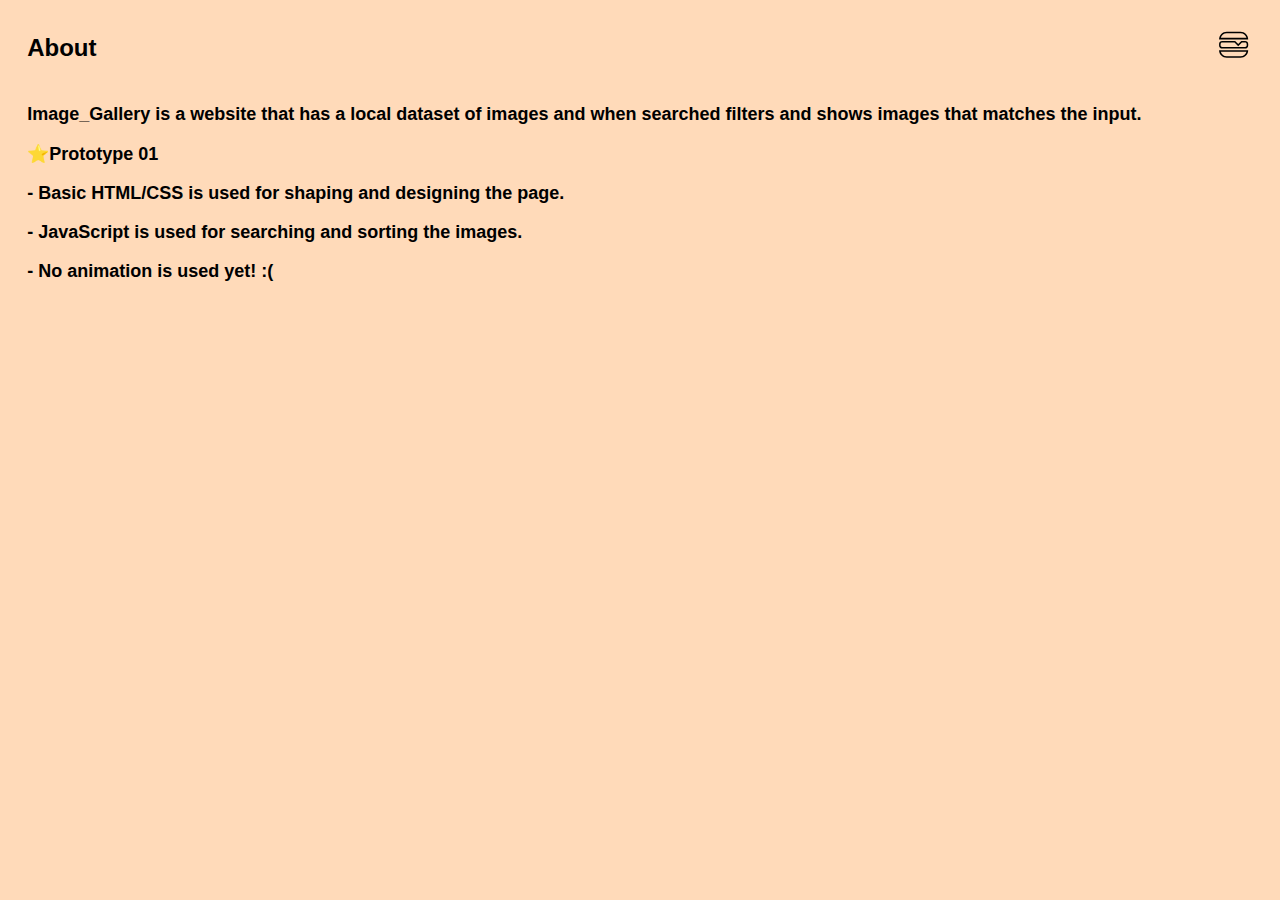
<file: html/about.html>
<!DOCTYPE html>
<html lang="en">
<head>
    <meta charset="UTF-8">
    <link rel="stylesheet" href="../css/about.css">
    <meta http-equiv="X-UA-Compatible" content="IE=edge">
    <meta name="viewport" content="width=device-width, initial-scale=1.0">
    <title>About UG</title>
</head>
<body>
    <div class="header">
        <p class="title">About</p>
        <nav>
            <svg class="close" viewBox="0 0 40 40" fill="none" xmlns="http://www.w3.org/2000/svg">
                <path d="M27.2333 15.5367C27.3934 15.3874 27.5226 15.2081 27.6133 15.0089C27.7041 14.8097 27.7548 14.5946 27.7625 14.3758C27.7701 14.1571 27.7346 13.939 27.658 13.7339C27.5814 13.5289 27.4651 13.3409 27.3158 13.1808C27.1665 13.0207 26.9872 12.8916 26.788 12.8008C26.5889 12.71 26.3737 12.6593 26.155 12.6517C25.9362 12.644 25.7181 12.6795 25.5131 12.7562C25.308 12.8328 25.1201 12.9491 24.96 13.0983L20.0833 17.645L15.5367 12.7667C15.2324 12.4551 14.8183 12.2749 14.383 12.2648C13.9476 12.2546 13.5256 12.4153 13.2072 12.7123C12.8887 13.0094 12.6992 13.4193 12.6792 13.8543C12.6592 14.2894 12.8102 14.7149 13.1 15.04L17.6467 19.9167L12.7683 24.4633C12.6026 24.6111 12.468 24.7905 12.3725 24.991C12.2771 25.1915 12.2226 25.409 12.2124 25.6308C12.2022 25.8526 12.2364 26.0743 12.3131 26.2827C12.3897 26.4911 12.5072 26.6821 12.6587 26.8444C12.8102 27.0068 12.9926 27.1373 13.1952 27.2281C13.3978 27.319 13.6165 27.3685 13.8385 27.3737C14.0605 27.3789 14.2813 27.3396 14.4879 27.2583C14.6945 27.1769 14.8828 27.0551 15.0417 26.9L19.9183 22.355L24.465 27.2317C24.6118 27.4005 24.7911 27.538 24.9922 27.6361C25.1933 27.7341 25.412 27.7907 25.6355 27.8024C25.8589 27.8141 26.0824 27.7807 26.2926 27.7042C26.5028 27.6277 26.6955 27.5096 26.8591 27.3571C27.0228 27.2045 27.154 27.0206 27.2451 26.8162C27.3361 26.6118 27.3851 26.3912 27.389 26.1676C27.393 25.9439 27.3519 25.7217 27.2682 25.5142C27.1844 25.3068 27.0598 25.1183 26.9017 24.96L22.3567 20.0833L27.2333 15.5367Z" fill="black"/>
                <path fill-rule="evenodd" clip-rule="evenodd" d="M1.66666 20C1.66666 9.87501 9.87499 1.66667 20 1.66667C30.125 1.66667 38.3333 9.87501 38.3333 20C38.3333 30.125 30.125 38.3333 20 38.3333C9.87499 38.3333 1.66666 30.125 1.66666 20ZM20 35C18.0302 35 16.0796 34.612 14.2597 33.8582C12.4399 33.1044 10.7863 31.9995 9.39339 30.6066C8.00051 29.2137 6.89562 27.5601 6.1418 25.7403C5.38798 23.9204 4.99999 21.9698 4.99999 20C4.99999 18.0302 5.38798 16.0796 6.1418 14.2598C6.89562 12.4399 8.00051 10.7863 9.39339 9.3934C10.7863 8.00052 12.4399 6.89563 14.2597 6.14181C16.0796 5.38799 18.0302 5.00001 20 5.00001C23.9782 5.00001 27.7935 6.58036 30.6066 9.3934C33.4196 12.2064 35 16.0218 35 20C35 23.9783 33.4196 27.7936 30.6066 30.6066C27.7935 33.4197 23.9782 35 20 35Z" fill="black"/>
            </svg>
    
            <ul>
                <li><a href="../index.html" >Home</a></li>
                <li><a href="../html/about.html" >About</a></li>
                <li><a href="../html/ug.html" >@UG</a></li>
           </ul>
           
        </nav>
        <svg class="hamicon" viewBox="0 0 35 35" fill="none" xmlns="http://www.w3.org/2000/svg">
            <path d="M10.2083 5.83334H23.3333C25.2672 5.83334 27.1219 6.60157 28.4893 7.96902C29.8568 9.33648 30.625 11.1911 30.625 13.125H2.91666C2.91666 11.1911 3.68488 9.33648 5.05234 7.96902C6.41979 6.60157 8.27445 5.83334 10.2083 5.83334ZM23.3333 7.29168H10.2083C7.49582 7.29168 5.20624 9.14376 4.56457 11.6667H28.9771C28.3354 9.14376 26.0458 7.29168 23.3333 7.29168ZM30.625 23.3333C30.625 25.2672 29.8568 27.1219 28.4893 28.4893C27.1219 29.8568 25.2672 30.625 23.3333 30.625H10.2083C8.27445 30.625 6.41979 29.8568 5.05234 28.4893C3.68488 27.1219 2.91666 25.2672 2.91666 23.3333H30.625ZM10.2083 29.1667H23.3333C26.0458 29.1667 28.3354 27.3146 28.9771 24.7917H4.56457C5.20624 27.3146 7.49582 29.1667 10.2083 29.1667ZM18.2292 14.5833L21.1458 17.5L24.0625 14.5833H27.7083C28.4819 14.5833 29.2237 14.8906 29.7707 15.4376C30.3177 15.9846 30.625 16.7265 30.625 17.5V18.9583C30.625 19.7319 30.3177 20.4738 29.7707 21.0207C29.2237 21.5677 28.4819 21.875 27.7083 21.875H5.83332C5.05978 21.875 4.31791 21.5677 3.77093 21.0207C3.22395 20.4738 2.91666 19.7319 2.91666 18.9583V17.5C2.91666 16.7265 3.22395 15.9846 3.77093 15.4376C4.31791 14.8906 5.05978 14.5833 5.83332 14.5833H18.2292ZM21.1458 19.5563L17.6312 16.0417H5.83332C5.44655 16.0417 5.07562 16.1953 4.80213 16.4688C4.52864 16.7423 4.37499 17.1132 4.37499 17.5V18.9583C4.37499 19.3451 4.52864 19.716 4.80213 19.9895C5.07562 20.263 5.44655 20.4167 5.83332 20.4167H27.7083C28.0951 20.4167 28.466 20.263 28.7395 19.9895C29.013 19.716 29.1667 19.3451 29.1667 18.9583V17.5C29.1667 17.1132 29.013 16.7423 28.7395 16.4688C28.466 16.1953 28.0951 16.0417 27.7083 16.0417H24.6604L21.1458 19.5563Z" fill="black"/>
        </svg>
    </div>
    <section class="hero">
        <p>Image_Gallery is a website that has a local dataset of images and when searched filters and shows images that matches the input.</p>
        <p>⭐Prototype 01</p>
        <p>-  Basic HTML/CSS is used for shaping and designing the page.</p>
        <p>-  JavaScript is used for searching and sorting the images.</p>
        <p>-  No animation is used yet! :( </p>
    </section>
    <script src="../scripts/about.js"></script>
</body>
</html>
</file>
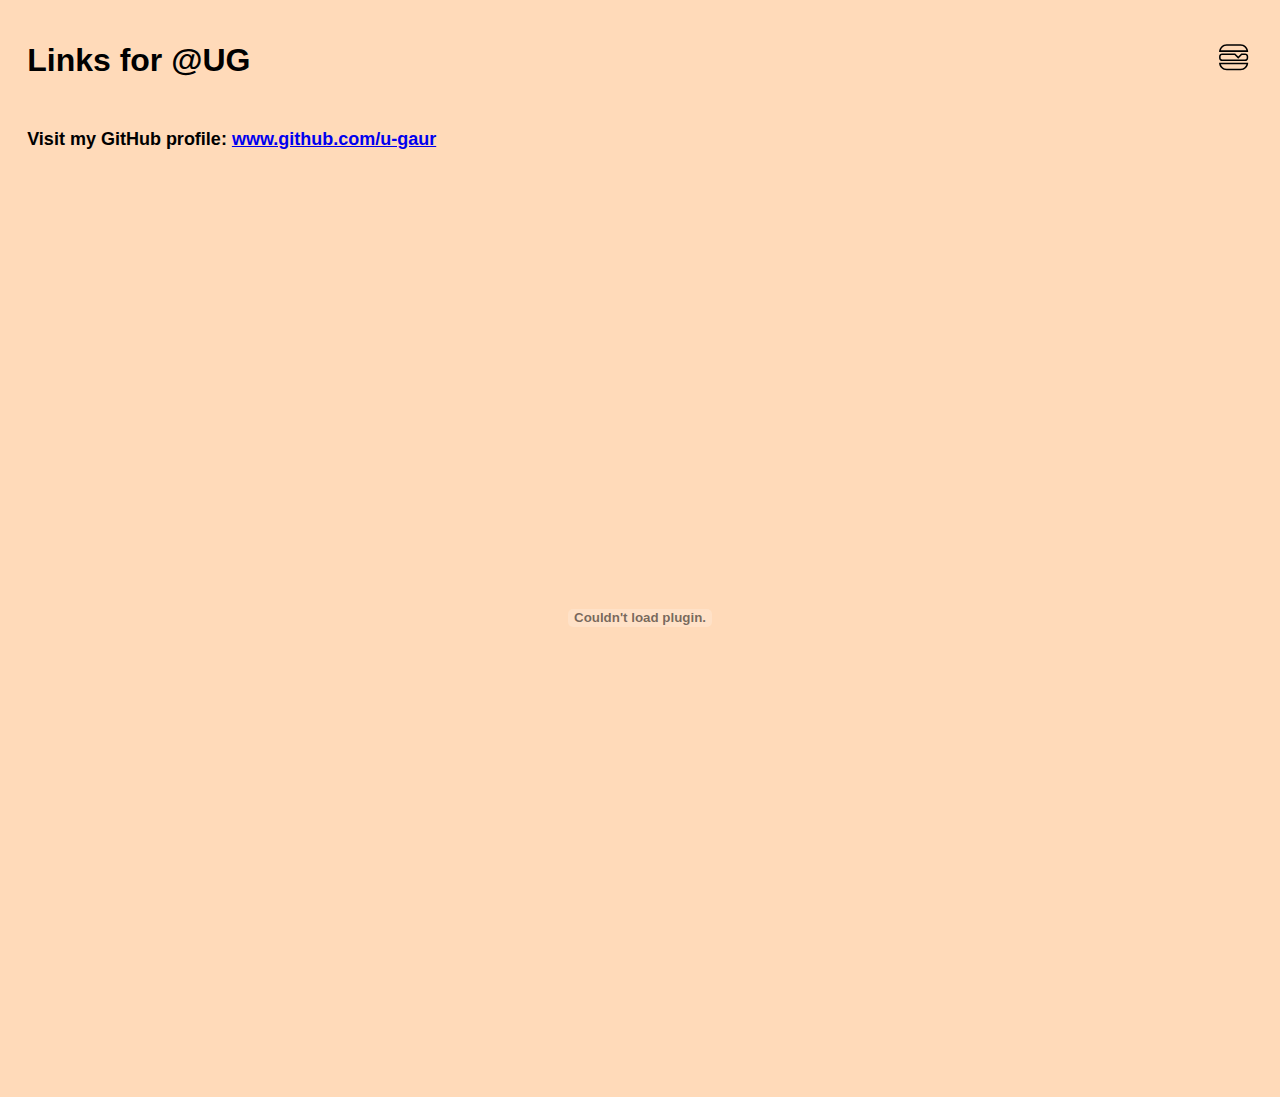
<file: html/ug.html>
<!DOCTYPE html>
<html lang="en">
<head>
    <meta charset="UTF-8">
    <meta http-equiv="X-UA-Compatible" content="IE=edge">
    <link rel="stylesheet" href="../css/ug.css">
    <meta name="viewport" content="width=device-width, initial-scale=1.0">
    <title>@UG</title>
</head>
<body>
    <div class="header">
        <p>Links for @UG</p>
        <nav>
            <svg class="close" viewBox="0 0 40 40" fill="none" xmlns="http://www.w3.org/2000/svg">
                <path d="M27.2333 15.5367C27.3934 15.3874 27.5226 15.2081 27.6133 15.0089C27.7041 14.8097 27.7548 14.5946 27.7625 14.3758C27.7701 14.1571 27.7346 13.939 27.658 13.7339C27.5814 13.5289 27.4651 13.3409 27.3158 13.1808C27.1665 13.0207 26.9872 12.8916 26.788 12.8008C26.5889 12.71 26.3737 12.6593 26.155 12.6517C25.9362 12.644 25.7181 12.6795 25.5131 12.7562C25.308 12.8328 25.1201 12.9491 24.96 13.0983L20.0833 17.645L15.5367 12.7667C15.2324 12.4551 14.8183 12.2749 14.383 12.2648C13.9476 12.2546 13.5256 12.4153 13.2072 12.7123C12.8887 13.0094 12.6992 13.4193 12.6792 13.8543C12.6592 14.2894 12.8102 14.7149 13.1 15.04L17.6467 19.9167L12.7683 24.4633C12.6026 24.6111 12.468 24.7905 12.3725 24.991C12.2771 25.1915 12.2226 25.409 12.2124 25.6308C12.2022 25.8526 12.2364 26.0743 12.3131 26.2827C12.3897 26.4911 12.5072 26.6821 12.6587 26.8444C12.8102 27.0068 12.9926 27.1373 13.1952 27.2281C13.3978 27.319 13.6165 27.3685 13.8385 27.3737C14.0605 27.3789 14.2813 27.3396 14.4879 27.2583C14.6945 27.1769 14.8828 27.0551 15.0417 26.9L19.9183 22.355L24.465 27.2317C24.6118 27.4005 24.7911 27.538 24.9922 27.6361C25.1933 27.7341 25.412 27.7907 25.6355 27.8024C25.8589 27.8141 26.0824 27.7807 26.2926 27.7042C26.5028 27.6277 26.6955 27.5096 26.8591 27.3571C27.0228 27.2045 27.154 27.0206 27.2451 26.8162C27.3361 26.6118 27.3851 26.3912 27.389 26.1676C27.393 25.9439 27.3519 25.7217 27.2682 25.5142C27.1844 25.3068 27.0598 25.1183 26.9017 24.96L22.3567 20.0833L27.2333 15.5367Z" fill="black"/>
                <path fill-rule="evenodd" clip-rule="evenodd" d="M1.66666 20C1.66666 9.87501 9.87499 1.66667 20 1.66667C30.125 1.66667 38.3333 9.87501 38.3333 20C38.3333 30.125 30.125 38.3333 20 38.3333C9.87499 38.3333 1.66666 30.125 1.66666 20ZM20 35C18.0302 35 16.0796 34.612 14.2597 33.8582C12.4399 33.1044 10.7863 31.9995 9.39339 30.6066C8.00051 29.2137 6.89562 27.5601 6.1418 25.7403C5.38798 23.9204 4.99999 21.9698 4.99999 20C4.99999 18.0302 5.38798 16.0796 6.1418 14.2598C6.89562 12.4399 8.00051 10.7863 9.39339 9.3934C10.7863 8.00052 12.4399 6.89563 14.2597 6.14181C16.0796 5.38799 18.0302 5.00001 20 5.00001C23.9782 5.00001 27.7935 6.58036 30.6066 9.3934C33.4196 12.2064 35 16.0218 35 20C35 23.9783 33.4196 27.7936 30.6066 30.6066C27.7935 33.4197 23.9782 35 20 35Z" fill="black"/>
            </svg>
    
            <ul>
                <li><a href="../index.html" >Home</a></li>
                <li><a href="about.html" >About</a></li>
                <li><a href="../html/ug.html" >@UG</a></li>
           </ul>
           
        </nav>
        <svg class="hamicon" viewBox="0 0 35 35" fill="none" xmlns="http://www.w3.org/2000/svg">
            <path d="M10.2083 5.83334H23.3333C25.2672 5.83334 27.1219 6.60157 28.4893 7.96902C29.8568 9.33648 30.625 11.1911 30.625 13.125H2.91666C2.91666 11.1911 3.68488 9.33648 5.05234 7.96902C6.41979 6.60157 8.27445 5.83334 10.2083 5.83334ZM23.3333 7.29168H10.2083C7.49582 7.29168 5.20624 9.14376 4.56457 11.6667H28.9771C28.3354 9.14376 26.0458 7.29168 23.3333 7.29168ZM30.625 23.3333C30.625 25.2672 29.8568 27.1219 28.4893 28.4893C27.1219 29.8568 25.2672 30.625 23.3333 30.625H10.2083C8.27445 30.625 6.41979 29.8568 5.05234 28.4893C3.68488 27.1219 2.91666 25.2672 2.91666 23.3333H30.625ZM10.2083 29.1667H23.3333C26.0458 29.1667 28.3354 27.3146 28.9771 24.7917H4.56457C5.20624 27.3146 7.49582 29.1667 10.2083 29.1667ZM18.2292 14.5833L21.1458 17.5L24.0625 14.5833H27.7083C28.4819 14.5833 29.2237 14.8906 29.7707 15.4376C30.3177 15.9846 30.625 16.7265 30.625 17.5V18.9583C30.625 19.7319 30.3177 20.4738 29.7707 21.0207C29.2237 21.5677 28.4819 21.875 27.7083 21.875H5.83332C5.05978 21.875 4.31791 21.5677 3.77093 21.0207C3.22395 20.4738 2.91666 19.7319 2.91666 18.9583V17.5C2.91666 16.7265 3.22395 15.9846 3.77093 15.4376C4.31791 14.8906 5.05978 14.5833 5.83332 14.5833H18.2292ZM21.1458 19.5563L17.6312 16.0417H5.83332C5.44655 16.0417 5.07562 16.1953 4.80213 16.4688C4.52864 16.7423 4.37499 17.1132 4.37499 17.5V18.9583C4.37499 19.3451 4.52864 19.716 4.80213 19.9895C5.07562 20.263 5.44655 20.4167 5.83332 20.4167H27.7083C28.0951 20.4167 28.466 20.263 28.7395 19.9895C29.013 19.716 29.1667 19.3451 29.1667 18.9583V17.5C29.1667 17.1132 29.013 16.7423 28.7395 16.4688C28.466 16.1953 28.0951 16.0417 27.7083 16.0417H24.6604L21.1458 19.5563Z" fill="black"/>
        </svg>
    </div>
    <p class="sub">Visit my GitHub profile: <a href="https://www.github.com/u-gaur" target="_blank">www.github.com/u-gaur</a></p>

    <embed class="pdf"src= "../images/assets/resume gfg.pdf" >
    </embed> 
    <script src="../scripts/ug.js"></script>
</body>
</html>
</file>
<file: css/about.css>
body {
  margin: 1em;
  padding: 0.6em 0.7em;
  background-color: peachpuff;
  font-family: poppins, sans-serif;
}
body .title {
  font-family: poppins, sans-serif;
  font-weight: bold;
  font-size: x-large;
}
body .hero {
  font-size: large;
  font-weight: 600;
}

.header {
  display: flex;
  justify-content: space-between;
  margin-top: -1em;
}
.header svg {
  width: 2.3em;
  margin-top: -0.5em;
  cursor: pointer;
}

nav {
  position: fixed;
  font-size: 1rem;
  right: 0;
  top: 0;
  background: white;
  height: 100vh;
  width: 45%;
  max-width: 45%;
  z-index: 999;
  transform: translateX(100%);
  transition: transform 0.5s ease-in-out;
}
nav ul {
  list-style-type: none;
  padding: 0;
  margin-top: 5em;
}
nav ul a {
  color: black;
  font-size: large;
  font-weight: bold;
  padding: 0.7em 1.5em;
  display: block;
  text-decoration: none;
  transition: background 0.3s ease-in-out;
}
nav ul a:hover {
  background: rgb(235, 235, 235);
}
nav .close {
  float: right;
  margin: 2.2em;
  width: 2em;
}

.open-nav {
  transform: translateX(0);
}/*# sourceMappingURL=about.css.map */
</file>
<file: css/ug.css>
body {
  margin: 1em;
  padding: 0.6em 0.7em;
  background-color: peachpuff;
  font-family: poppins, sans-serif;
}
body p {
  font-weight: bold;
  font-size: xx-large;
}
body .sub {
  font-size: large;
}
body .pdf {
  align-self: center;
  position: relative;
  width: 100%;
  height: 100vh;
}

.header {
  display: flex;
  justify-content: space-between;
  margin-top: -1em;
}
.header svg {
  width: 2.3em;
  margin-top: -0.5em;
  cursor: pointer;
}

nav {
  position: fixed;
  font-size: 1rem;
  right: 0;
  top: 0;
  background: white;
  height: 100vh;
  width: 45%;
  max-width: 45%;
  z-index: 999;
  transform: translateX(100%);
  transition: transform 0.5s ease-in-out;
}
nav ul {
  list-style-type: none;
  padding: 0;
  margin-top: 5em;
}
nav ul a {
  color: black;
  font-size: large;
  font-weight: bold;
  padding: 0.7em 1.5em;
  display: block;
  text-decoration: none;
  transition: background 0.3s ease-in-out;
}
nav ul a:hover {
  background: rgb(235, 235, 235);
}
nav .close {
  float: right;
  margin: 2.2em;
  width: 2em;
}

.open-nav {
  transform: translateX(0);
}/*# sourceMappingURL=ug.css.map */
</file>
